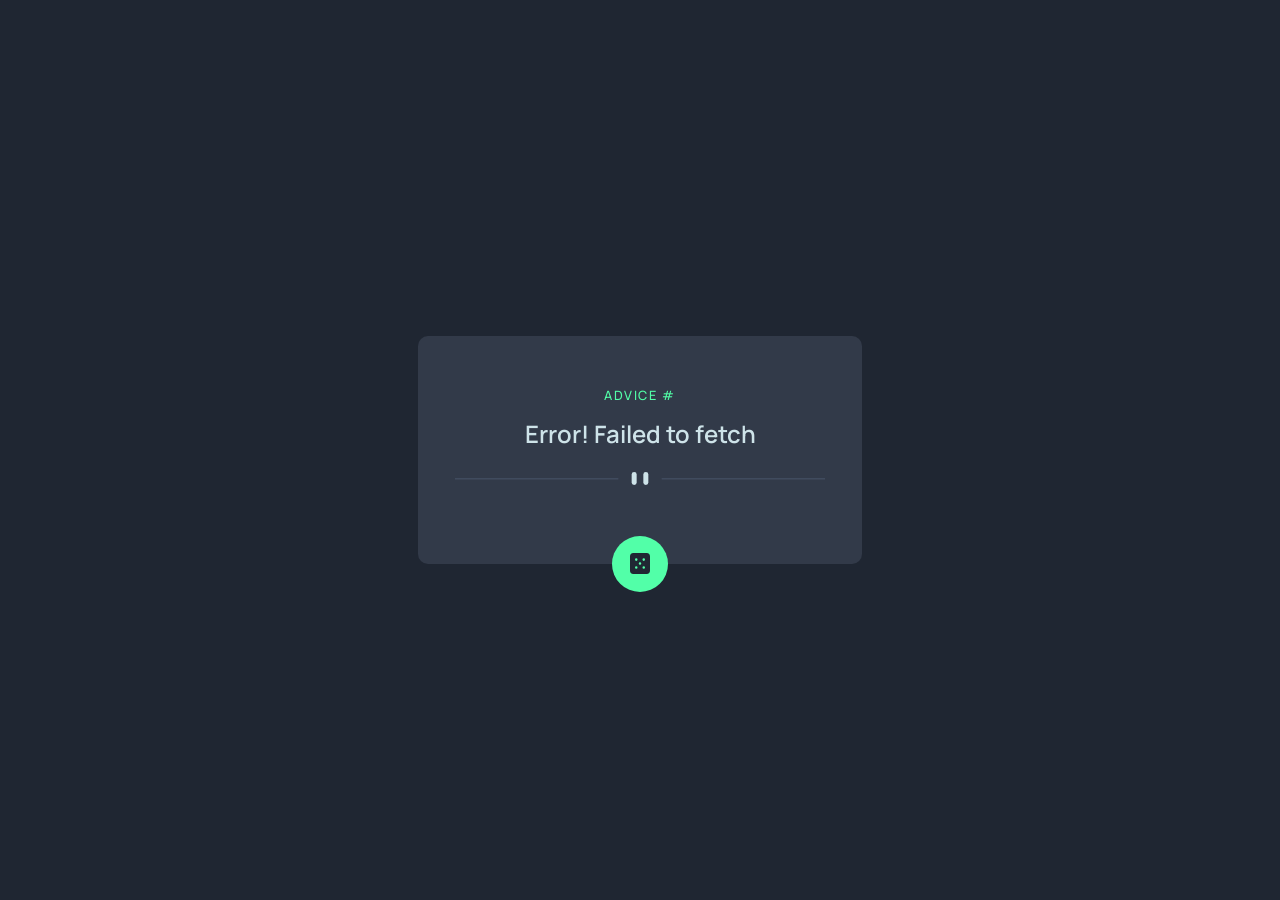
<file: index.html>
<!doctype html>
<html lang="en">
  <head>
    <meta charset="UTF-8" />
    <meta name="viewport" content="width=device-width, initial-scale=1.0" />
    <link
      rel="icon"
      type="image/png"
      sizes="32x32"
      href="./images/favicon-32x32.png"
    />
    <link rel="stylesheet" href="./styles.css" />
    <script src="./script.js" defer></script>
    <link rel="preconnect" href="https://fonts.googleapis.com" />
    <link rel="preconnect" href="https://fonts.gstatic.com" crossorigin />
    <link
      href="https://fonts.googleapis.com/css2?family=Manrope:wght@200..800&display=swap"
      rel="stylesheet"
    />

    <title>Frontend Mentor | Advice generator app</title>
  </head>
  <body>
    <main>
      <div class="advice-card">
        <p class="advice-id">Advice #</p>
        <p class="advice-text"></p>
        <picture class="divider">
          <source media="(min-width: 768px)" srcset="./images/pattern-divider-desktop.svg" />
          <img src="./images/pattern-divider-mobile.svg" 
          alt="divider" 
          class="img-divider"/>
        </picture>
        <button class="button-dice">
          <img src="./images/icon-dice.svg" alt="dice" class="img-dice"/>
        </button>
      </div>
    </main>
  </body>
</html>
</file>
<file: styles.css>
:root{
  --color-blue200: hsl(193, 38%, 86%);
  --color-blue600: hsl(217, 19%, 38%);
  --color-blue900: hsl(217, 19%, 24%);
  --color-blue950: hsl(218, 23%, 16%);
  --color-green: hsl(150, 100%, 66%);
  
}


body {
  margin: 0;
  background-color: var(--color-blue950);
}

main {
  display: flex;
  align-items: center;
  justify-content: center;
  min-height: 100vh;
}

.advice-card {
  display: flex;
  position: relative;
  flex-direction: column;
  align-items: center;
  width: 100%;
  max-width: 370px;
  background-color: var(--color-blue900);
  border-radius: 10px;
  padding: 2.3rem;
  padding-block-end: 3.5rem;
}

.advice-id{
  font-family: 'Manrope', sans-serif;
  font-weight: 500;
  color: var(--color-green);
  font-size: 0.8rem;
  letter-spacing: 0.1rem;
  text-transform: uppercase;
  text-align: center;
}

.advice-text {
  font-family: 'Manrope', sans-serif;
  font-weight: 600;
  color: var(--color-blue200);
  font-size: 1.5rem;
  text-align: center;
  margin: 0;
}

.divider {
  display: flex;
  justify-content: center;
  width: 100%;
  max-width: 400px;
  margin: 1.4rem auto;
}

.img-divider {
  width: 100%;
  height: auto;
}

.button-dice {
  display: grid;
  position: absolute;
  bottom: -1.75rem;
  place-items: center;
  width: 3.5rem;
  height: 3.5rem;
  padding: 0;
  background-color: var(--color-green);
  border-radius: 50%;
  border: none;
}

.button-dice:hover{
  box-shadow: 0px 0px 20px var(--color-green);
}

.img-dice {
  width: 1.3rem;
  height: 1.3rem;
}
</file>
